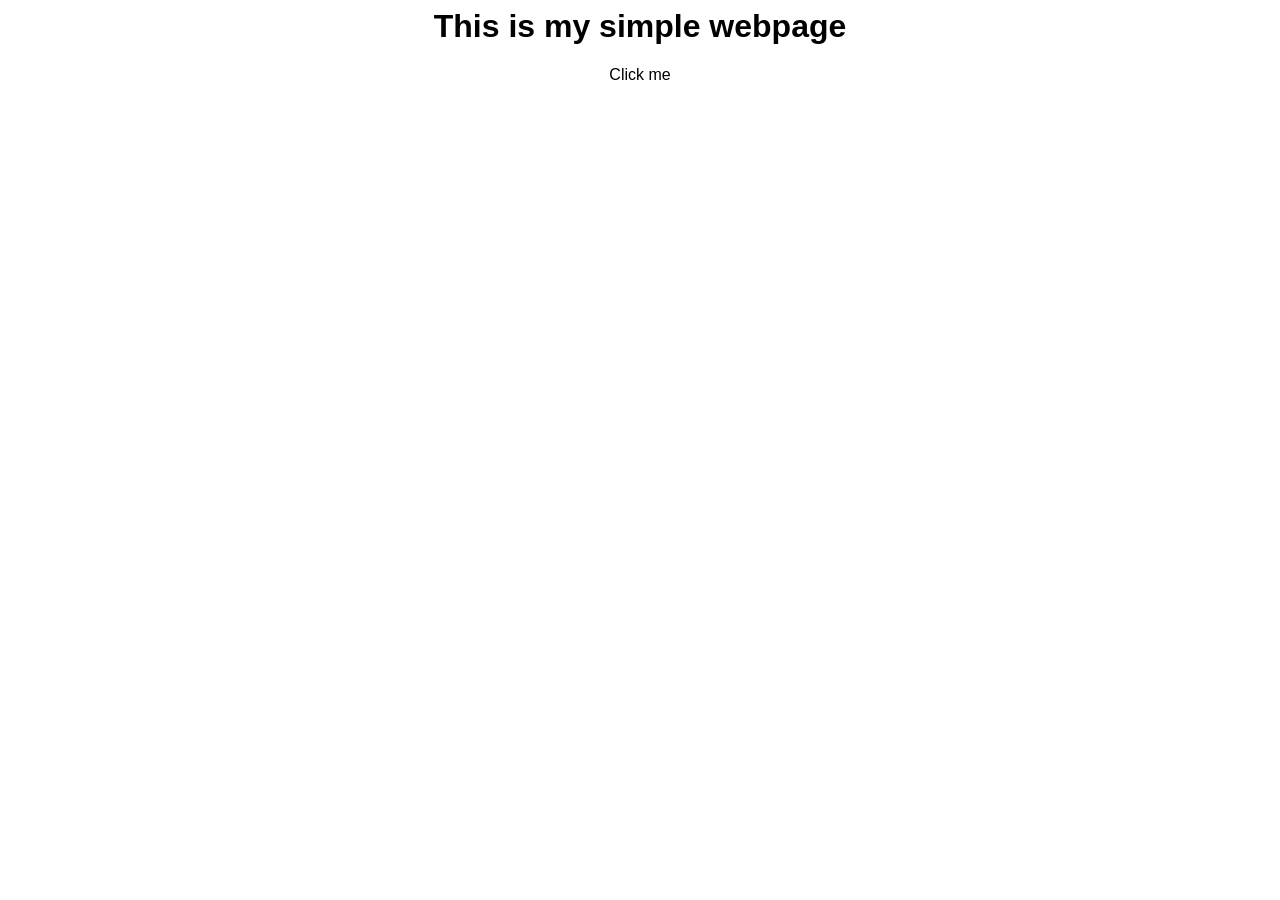
<file: index.html>
<html>
  <head>
    <link rel="stylesheet" href="style.css">
  </head>
  <body>
    <h1 id="title">This is my simple webpage</h1>
    <div class="container clickable">
      Click me
    </div>
    <script src="app.js"></script>
  </body>
</html>
</file>
<file: style.css>
body {
  font-family: Calibri, "Segoe UI", Arial, sans-serif;
}
h1 {
  text-align: center;
}
.container {
  margin: 0 auto;
  width: 800px;
  text-align: center;
}

.clickable {
  cursor: hand;
}
</file>
